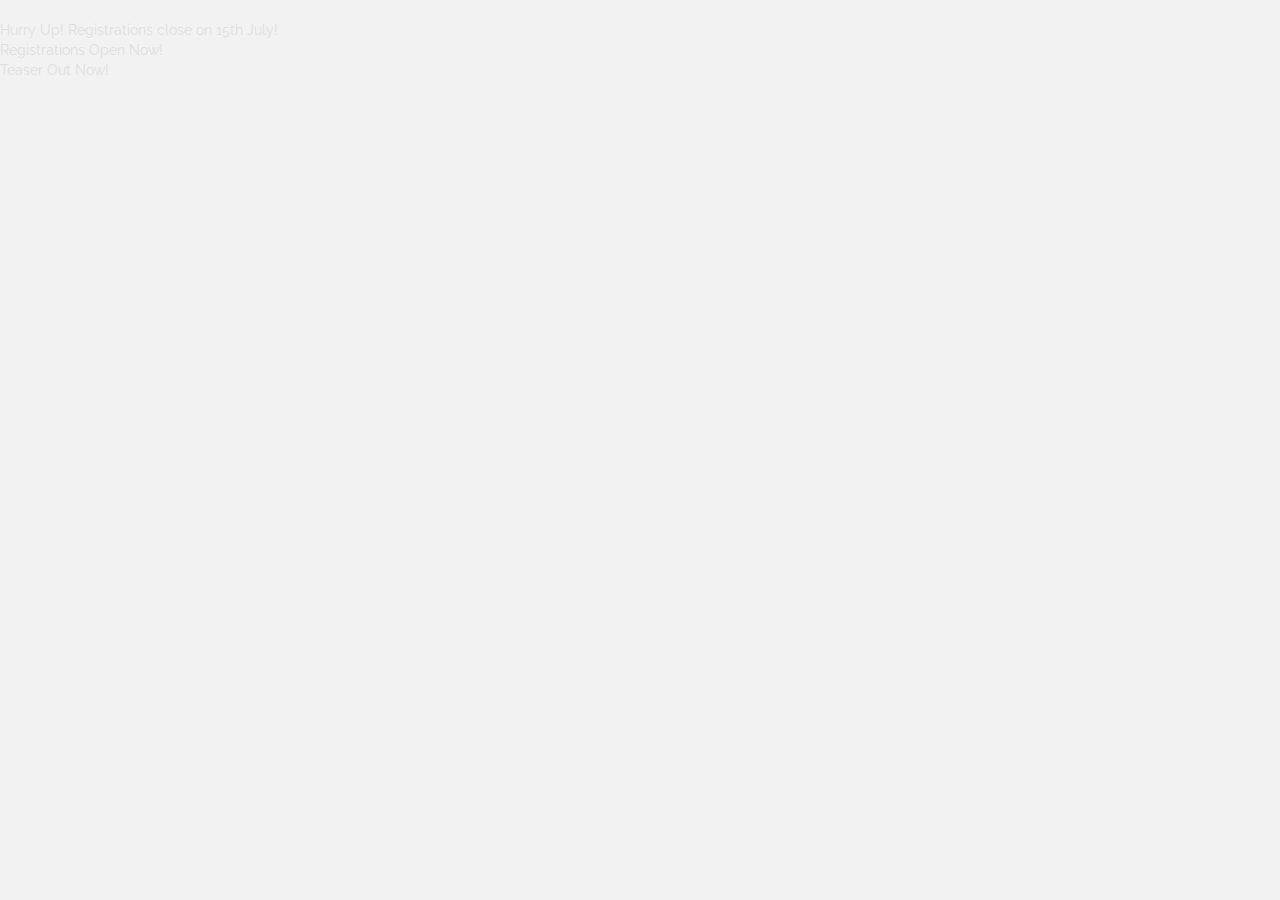
<file: updates.html>
<html>

<head>
    <title>Ordin@trix 20.0</title>
    <meta charset="utf-8">
    <meta name="viewport" content="width=device-width, initial-scale=1.0">
    <meta name="description" content="Ordinatrix 19.0 is back with a new wave of enthusiasm, make sure your school has registered">
    <meta name="keywords" content="Ordinatrix, Ordin@trix, Ordinatrix 19.0, Tech, TISVV Ordinatrix">
    <meta name="author" content="Pyrotech club">
    <script src="https://code.jquery.com/jquery-3.5.1.min.js"></script>
    <script src="https://maxcdn.bootstrapcdn.com/bootstrap/3.3.7/js/bootstrap.js"></script>
    <!--<script src="http://ajax.googleapis.com/ajax/libs/jquery/1.11.1/jquery.min.js"></script>
    <link rel="stylesheet" type="text/css" href="jquery.pagepiling.css" />
    <script type="text/javascript" src="jquery.pagepiling.js"></script> -->
    <link href='https://fonts.googleapis.com/css?family=Raleway:400,100,200,300,400italic,500,100italic,700' rel='stylesheet' type='text/css'>
    <link href="https://fonts.googleapis.com/css?family=Dosis|Open+Sans" rel="stylesheet">
    <link rel="stylesheet" href="https://maxcdn.bootstrapcdn.com/bootstrap/3.3.7/css/bootstrap.min.css">
    <link href='main.css' rel='stylesheet' type='text/css'>
    <link rel="icon" href="lib/favicon.png" sizes="26x26" type="image/png">
    <script src="fontawesome.js"></script>
</head>

<body style="background-color: rgba(0,0,0,0.05);">
    <div class="updates">

        <br>
        <ul class="updates-1">

            <li class="written">
                Hurry Up! Registrations close on 15th July!
            </li>

            <li class="written">
                Registrations Open Now!
            </li>

            <li class="written">
                Teaser Out Now!
            </li>

        </ul>
        <br>

    </div>
    
    <script src="index.js"></script>
    <script src="nav.js"></script>
</body>

</html>
</file>
<file: main.css>
/* VARIABLES */

:root {
    --primary-color: #2798eb;
    --primary-color-half: rgba(0, 78, 137, 0.5);
    --home-color: #457eff;
    --secondary-color: #3259c2;
    --nav-bg-color: rgb(30, 30, 30);
    --nav-half-bg-color: rgba(30, 30, 30, 0.6);
    --font-color: #ddd;
    --bg-color: #151515;
    --switch-bg-color: rgba(255, 255, 255, 0.05);
    --loader-bg-color: #151515;
    --overlay-color: rgba(0, 0, 0, 0.52);
    --scroll-bg-color: #0f0f0f;
    --scroll-fg-color: #272727;
    --moon: none;
    --sun: block;
    --invert: invert(0%);
    --box-bg-color: rgb(27, 27, 27);
    --home-img: url(lib/logo-foot-white.svg);
}

[data-theme="light"] {
    --primary-color: #457eff;
    --primary-color-half: rgba(69, 126, 255, 0.5);
    --home-color: #23457b;
    --secondary-color: #3259c2;
    --nav-bg-color: #eee;
    --nav-half-bg-color: rgba(238, 238, 238, 0.6);
    --font-color: #000;
    --bg-color: #fff;
    --switch-bg-color: rgba(0, 0, 0, 0.05);
    --loader-bg-color: #ffffff;
    --overlay-color: rgba(255, 255, 255, 0.3);
    --scroll-bg-color: #ddd;
    --scroll-fg-color: #aaa;
    --moon: block;
    --sun: none;
    --invert: invert(100%);
    --box-bg-color: #eee;
    --home-img: url(lib/logo-foot.svg);
}

/* PREREQUISITES */

* {
    margin: 0;
    padding: 0;
    box-sizing: border-box;
    font-family: 'Raleway', sans-serif;
    outline: none !important;
}

html {
    margin: 0;
}

::-webkit-scrollbar {
    width: 10px;
    z-index: 999;
}

::-webkit-scrollbar-track {
    background-color: var(--scroll-bg-color);
    transition: 0.4s;
}

::-webkit-scrollbar-thumb {
    background-color: var(--scroll-fg-color);
    transition: 0.4s;
}

body {
    overflow-x: hidden;
    background-color: var(--bg-color);
    color: var(--font-color);
    transition: 0.4s;
    scrollbar-width: 10px;
    scrollbar-color: var(--scroll-fg-color) var(--scroll-bg-color);
}

hr {
    border-color: var(--scroll-fg-color);
    transition: 0.4s;
}

a {
    color: var(--secondary-color);
    transition: 0.4s;
    cursor: pointer;
}

a:hover {
    color: var(--primary-color);
    text-decoration: none;
}

/* LOADER */

.load {
    height: 100%;
    width: 100%;
    background-color: var(--loader-bg-color);
}

.loader {
    position: absolute;
    left: 47%;
    top: 43%;
    width: 50px;
    height: 90px;
}

.loader div {
    background-color: var(--primary-color);
    height: 100%;
    width: 6px;
    display: inline-block;
    animation: loading 1.2s infinite ease-in-out;
}

.loader .rect2 {
    animation-delay: -1.1s;
}

.loader .rect3 {
    animation-delay: -1.0s;
}

.loader .rect4 {
    animation-delay: -0.9s;
}

.loader .rect5 {
    animation-delay: -0.8s;
}

.mainBod {
    display: none;
    height: 100vh;
    width: 100vw;
    max-width: 100vw;
    overflow-x: hidden;
}

/* DARK MODE SWITCH */

.theme-switch-wrapper {
    display: flex;
    align-items: center;
    float: right;
    margin: 10px 15px 10px 15px;
    position: fixed;
    bottom: 20;
    right: 20;
    z-index: 999;
}

.theme-switch-wrapper a {
    margin: 10px 15px;
}

.theme-switch {
    display: inline-block;
    height: 50px;
    position: relative;
    width: 50px;
}

.theme-switch input {
    display: none;
}

.slider {
    bottom: 0;
    cursor: pointer;
    left: 0;
    position: absolute;
    right: 0;
    top: 0;
    font-size: 30;
    text-align: center;
    padding-top: 10;
    background-color: var(--switch-bg-color);
}

.sun {
    display: var(--sun);
}

.moon {
    display: var(--moon);
}

.slider img {
    height: 30px;
}

.slider.round {
    border-radius: 50%;
}

.theme-switch-wrapper:hover .dark-mode-text::after {
    width: 0 !important;
}

.dark-mode-text:hover {
    color: var(--primary-color);
}

/* NAVBAR */

.navbar a:hover {
    opacity: 1;
    background-color: var(--nav-bg-color);
}

.navbar:hover {
    background-color: var(--nav-half-bg-color);
}

.navbar {
    background-color: transparent;
    overflow: hidden;
    position: fixed;
    width: 100%;
    border-radius: 0;
    z-index: 500;
    padding-left: 5%;
    padding-right: 5%;
    transition: all 0.25s;
    color: var(--primary-color);
}

.navbar a {
    float: right;
    display: block;
    color: var(--font-color);
    text-align: center;
    text-decoration: none;
    transition: all 0.25s;
    padding: 17px;
    opacity: 0.6;
    position: relative;
    z-index: 1;
    font-size: 17;
    font-family: 'Raleway', sans-serif;
}

.navbar a::after {
    position: absolute;
    bottom: 0;
    left: 0;
    right: 0;
    margin: auto;
    width: 0%;
    content: '.';
    color: transparent;
    background: var(--font-color);
    height: 2px;
    z-index: -1;
    transition: all 0.25s;
}

.nav-img {
    padding: 0 !important;
    margin: 0 !important;
    float: left !important;
    background-image: url(lib/logo-bg.png);
    background-size: cover;
    transition: 0.4s;
}

.nav-img img {
    width: 25vw;
    filter: var(--invert);
}

.nav-img::after {
    background: none !important;
}

.navbar a:hover::after {
    width: 100%;
}

.navbar a.log {
    float: right;
}

.navbar span {
    float: left;
    display: block;
    text-align: center;
    padding: 2vh;
    text-decoration: none;
    margin: 10px 15px;
    position: relative;
    cursor: pointer;
    font-size: 20px;
    color: var(--primary-color);
}

.navbar a span {
    float: right !important;
    padding: 0;
    margin: 4vh;
    color: #fff;
}

.sidenav {
    height: 100%;
    width: 0%;
    position: fixed;
    z-index: 9999;
    top: 0;
    left: 0;
    background-color: rgba(20, 20, 20, 0.9);
    overflow-x: hidden;
    transition: 0.5s;
    padding-top: 10%;
}

.sidenav a {
    display: block;
    color: var(--secondary-color);
    text-align: center;
    padding: 10px 4px;
    width: 80%;
    text-decoration: none;
    transition: all 0.5s;
    margin: 10px 15px;
    position: relative;
    font-size: 25;
    text-transform: uppercase;
    font-weight: 500 !important;
    font-family: 'garage-gothic', sans-serif;
    font-size: 30;
    text-transform: uppercase;
}

.sidenav a::after {
    position: absolute;
    bottom: 0;
    left: 0;
    right: 0;
    margin: auto;
    width: 0%;
    content: '.';
    color: transparent;
    background: var(--primary-color);
    height: 2px;
    transition: all 0.5s;
}

.sidenav a:hover::after {
    width: 50%;
}

.sidenav a:hover {
    color: var(--primary-color);
}

.sidenav .closebtn {
    position: absolute;
    top: 0;
    right: 2%;
    font-size: 36px;
    margin-left: 4%;
    margin-top: 5%;
    width: 10%;
}

@media screen and (max-height: 450px) {
    .sidenav {
        padding-top: 15px;
    }

    .sidenav a {
        font-size: 18px;
    }
}

@media screen and (max-width: 950px) {
    .nav-big {
        display: none !important;
    }

    .nav-small {
        display: block !important;
    }
}

.nav-big {
    display: block;
}

.nav-small {
    display: none;
}

.disappear {
    top: -200;
}

/* HOME */

#home {
    background: var(--overlay-color);
    height: 100%;
    width: 100%;
    max-width: 100%;
    overflow-x: hidden;
    z-index: -1;
    align-content: center;
    justify-content: center;
    transition: 0.4s;
}

.home-logo {
    margin: 45vh 20 20 20;
    filter: var(--invert);
}

.a-btn {
    color: var(--font-color);
    border: solid 1.5px;
    background: none;
    border-radius: 30px;
    padding: 10 30;
    justify-content: center;
    align-content: center;
    transition: 0.5s;
    text-align: center;
    border-color: var(--primary-color);
    font-size: 15 !important;
    text-transform: none;
}

.a-btn:hover {
    background: var(--primary-color);
    color: #fff !important;
    text-decoration: none;
}

#home::before {
    position: absolute;
    background-repeat: no-repeat;
    background-size: cover;
    background-position: top;
    /*background-image: url(lib/hackermanislyfe.jpg);*/
    background-image: url(lib/homebg.png);
    background-attachment: fixed;
    content: "";
    height: 100%;
    width: 100%;
    z-index: -1;
    transition: 0.4s;
}

/* SECTIONS */

.sections {
    z-index: 1;
    background-color: var(--bg-color);
    color: var(--font-color);
    transition: 0.4s;
    padding: 50 0;
}

.sections h1 {
    text-transform: uppercase;
}

.section-event {
    color: var(--font-color);
    padding: 50;
}

#about i {
    font-size: 17;
}

#about li {
    padding: 5px;
}

.small-list {
    margin-left: 50;
}

.time-left {
    padding: 20;
    padding-top: 3vh;
    z-index: 1;
    font-size: 30px;
    cursor: pointer;
    transition: 0.4s;
    background: linear-gradient(to right, var(--font-color) 0%, var(--primary-color) 100%);
    -webkit-background-clip: text;
    background-clip: text;
    transform: scale(0.9);
}

.section-head h2 {
    font-family: 'Raleway', sans-serif;
    font-weight: 300;
    color: var(--font-color);
    text-align: center;
    font-size: 40px;
}

.time-left:hover {
    transform: scale(1);
    -webkit-text-fill-color: transparent;
}

#days,
#mins,
#hours,
#secs {
    font-size: 25;
}

.section-hr {
    border: var(--primary-color) solid 1px;
    background-color: var(--primary-color);
    width: 40%;
}

.sections .col-md-8 {
    padding: 50;
}

.writen {
    font-size: 17;
}

.aboutImg img {
    float: center;
    width: 15vh;
    filter: var(--invert);
    opacity: 0.6;
    transition: 0.4s;
}

#about .nav-link:hover {
    background-color: transparent !important;
}

#about .nav-link:hover img {
    opacity: 0.9;
}

#about li.active .nav-link {
    background-color: transparent !important;
}

#about li.active .nav-link img {
    opacity: 1;
}

.indent {
    margin-left: 40;
}

.aboutTextCont {
    padding-top: 7%;
}

/* UPDATES */

iframe {
    border: none;
    -ms-overflow-style: none;
}

iframe::-webkit-scrollbar {
    display: none;
}

.updates {
    height: 400px;
    overflow-x: hidden;
    overflow-y: scroll;
}

.card {
    justify-content: center;
    align-content: center;
    transition: 0.5s;
    text-align: left;
    margin: 5px 10px;
    line-height: 26px;
}

.new {
    content: 'New';
    -webkit-animation: changebg 2s linear infinite;
    animation: changebg 2s linear infinite;
    -webkit-animation-fill-mode: both;
    animation-fill-mode: both;
    padding: 5px 10px;
    border-radius: 15px;
    color: #fff;
}

.card:nth-child(-n+2) {
    list-style: none;
}

/* EVENT BOX */

.event-box,
.modal-body {
    background-color: var(--box-bg-color);
    font-style: normal;
}

.event-box-top,
.modal-header {
    background-color: var(--scroll-bg-color);
    border-bottom: 2px var(--primary-color) solid;
    text-align: center;
    font-family: 'Raleway', sans-serif;
    font-size: 50;
}

.modal-footer {
    background-color: var(--scroll-bg-color);
    border-top: 2px var(--primary-color) solid;
    text-align: center;
    font-family: 'Raleway', sans-serif;
}

.modal-content {
    background-color: transparent;
}

.close span {
    color: var(--font-color);
}

.modal-header .close {
	transition:0.25 !important;
}

.page-links {
        color: rgb(127, 127, 127);
        font-size: 25px;
        padding: 5;
        transition: 0.4s;
    }

.facebook:hover {
        color: #4267B2;
    }

.email:hover {
        color: #B23121;
    }

.instagram:hover {
        color: #E1306C;
    }


#events .nav-link {
    border-top-left-radius: 5px !important;
    border-top-right-radius: 5px !important;
    border-bottom-left-radius: 0 !important;
    border-bottom-right-radius: 0 !important;
    margin: 10 10 0 10;
}

.event-in {
    display: none;
}

.eventact {
    display: block !important;
}

.event-box-body {
    height: 70vh;
}

.eventbod {
    position: absolute;
    text-align: left;
    height: 70vh;
    overflow-x: hidden;
    overflow-y: auto;
    padding: 50;
    margin: 0 50 0 0;
    -ms-overflow-style: none;
}

.modal-body {
    padding: 50;
}

.eventbod::-webkit-scrollbar {
    display: none;
}

@media screen and (max-width: 950px) {
    #events .eventbod {
        padding: 10 !important;
        width: 80vw;
    }

    #events .nav-link {
        border-radius: 5px !important;
    }
}

.event-icon {
    font-size: 1rem;
    padding: 1vh 1vw;
    margin: -10;
}

#events .nav-link i {
    color: var(--font-color);
    font-size: 40;
}

#events .nav-link:hover {
    background-color: var(--switch-bg-color) !important;
}

#events li.active .nav-link {
    background-color: var(--primary-color) !important;
}

/*HEADS*/

.imgcontainer {
    position: relative;
    width: 30vh;
    height: 30vh;
    border-radius: 100vh;
    cursor: pointer;
}

.imgoverlay {
    position: absolute;
    right: 0;
    bottom: 0;
    left: 0;
    background-color: rgba(0, 0, 0, 0.3);
    overflow: hidden;
    height: 30vh;
    width: 30vh;
    transition: .5s ease;
    border-radius: 100%;
    transform: scale(0);
    -webkit-transform: scale(0);
}

.imgcontainer:hover .imgoverlay {
    transform: scale(1);
    -webkit-transform: scale(1);
}

.imgtext {
    white-space: nowrap;
    margin-top: 20;
    color: #f7f7f7;
    font-size: 1em;
    position: absolute;
    overflow: hidden;
    top: 50%;
    left: 50%;
    transform: translate(-50%, -50%);
    -ms-transform: translate(-50%, -50%);
    font-family: 'Montserrat Alternates'
}

.fullimg {
    height: 90%;
    width: auto;
    border: 3px #fff solid;
    animation: 1s pic ease-out;
    -webkit-animation: 1s pic ease-out;
}


@media screen and (max-width: 950px) {
    .fullimg {
        height: auto !important;
        width: 90vw !important;
    }
}

.head-img {
    border-radius: 100vh;
    height: 30vh;
    width: 30vh;
}

.heads-hr {
    width: 60%;
    border-color: #aaa;
    margin-top: 10px;
    margin-bottom: 10px;
}

/* FOOTER */

.footer {
    padding: 5% 10%;
    text-align: center;
    z-index: 1;
    background-color: var(--nav-bg-color);
}

.footer img {
    filter: var(--invert);
    transition: 0.4s;
    width: 100%;
}

/* ANIMATIONS */

@keyframes loading {

    0%,
    40%,
    100% {
        transform: scaleY(0.4);
    }

    20% {
        transform: scaleY(1.0);
    }
}

@-webkit-keyframes loading {

    0%,
    40%,
    100% {
        transform: scaleY(0.4);
    }

    20% {
        transform: scaleY(1.0);
    }
}

@-moz-keyframes loading {

    0%,
    40%,
    100% {
        transform: scaleY(0.4);
    }

    20% {
        transform: scaleY(1.0);
    }
}

@-o-keyframes loading {

    0%,
    40%,
    100% {
        transform: scaleY(0.4);
    }

    20% {
        transform: scaleY(1.0);
    }
}

@keyframes pic {
    from {
        opacity: 0;
        border-radius: 100%;
    }

    to {
        opacity: 1;
        border-radius: 0%
    }
}

@-webkit-keyframes pic {
    from {
        opacity: 0;
        border-radius: 100%;
    }

    to {
        opacity: 1;
        border-radius: 0%
    }
}

@keyframes ease-out {
    from {
        opacity: 1;
    }

    to {
        opacity: 0;
        margin-top: -100
    }
}

@keyframes changebg {

    0%,
    100% {
        background-color: var(--secondary-color);
    }

    50% {
        background-color: var(--primary-color);
    }
}

@-webkit-keyframes changebg {

    0%,
    100% {
        background-color: var(--secondary-color);
    }

    50% {
        background-color: var(--primary-color);
    }
}

@-moz-keyframes changebg {

    0%,
    100% {
        background-color: var(--secondary-color);
    }

    50% {
        background-color: var(--primary-color);
    }
}

@-o-keyframes changebg {

    0%,
    100% {
        background-color: var(--secondary-color);
    }

    50% {
        background-color: var(--primary-color);
    }
}





/* ____     ____
   |   \    |   \     |     |   |    |
   | |\ \   | |\ \    |     |   |    |
   | |/ /   | |/ /    |     |   |    |
   |   /    |___/     |     |   |____|
   |   \    |   \     |     |   |    |
   | |\ \   |    \    |     |   |    |
   | |/ /   |     \   |     |   |    |
   |___/    |      \  \_____/   |    | */
</file>
